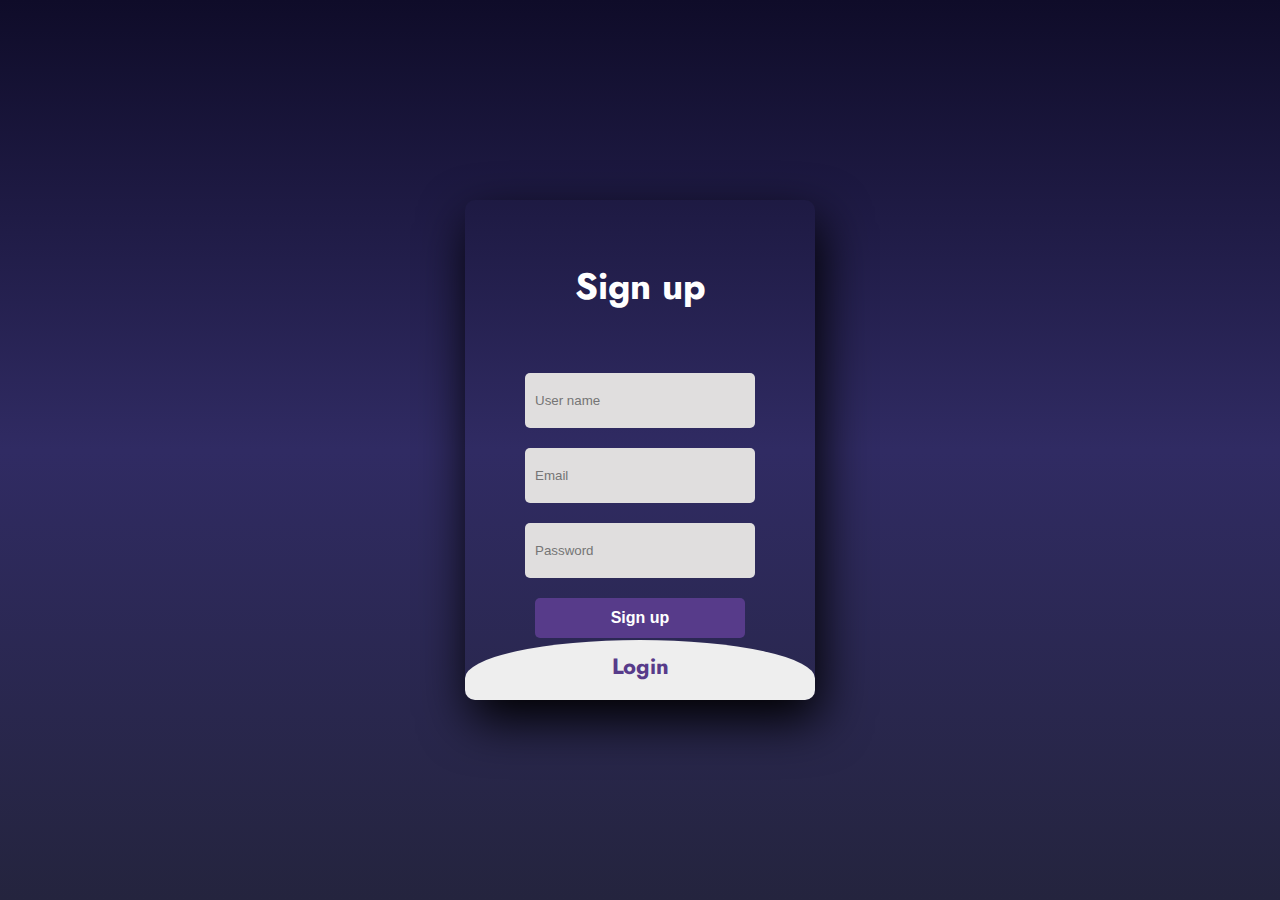
<file: src/app/user-login/user-login.component.html>
<!DOCTYPE html>
<html>
<head>
	<title>Slide Navbar</title>
	<link rel="stylesheet" type="text/css" href="./user-login.component.css">
<link href="https://fonts.googleapis.com/css2?family=Jost:wght@500&display=swap" rel="stylesheet">
</head>
<body>
	<div class="main">  	
		<input type="checkbox" id="chk" aria-hidden="true">

			<div class="signup">
				<form>
					<label for="chk" aria-hidden="true">Sign up</label>
					<input type="text" name="txt" placeholder="User name" required="" [(ngModel)]="signupObj.userName">
					<input type="email" name="email" placeholder="Email" required="" [(ngModel)]="signupObj.email">
					<input type="password" name="pswd" placeholder="Password" required="" [(ngModel)]="signupObj.password">
					<button (click)="onSignUp()" >Sign up</button>
				</form>
			</div>

			<div class="login">
				<form>
					<label for="chk" aria-hidden="true">Login</label>
					<input type="email" name="email" placeholder="Email" required="" [(ngModel)]="loginObj.userName">
					<input type="password" name="pswd" placeholder="Password" required="" [(ngModel)]="loginObj.password">
					<button (click)="onLogin()">Login</button>
				</form>
			</div>
	</div>
</body>
</html>
</file>
<file: src/app/user-login/user-login.component.css>
body{
	margin: 0;
	padding: 0;
	display: flex;
	justify-content: center;
	align-items: center;
	min-height: 100vh;
	font-family: 'Jost', sans-serif;
	background: linear-gradient(to bottom, #0f0c29, #302b63, #24243e);
}
.main{
	width: 350px;
	height: 500px;
	background: red;
	overflow: hidden;
	background: url("https://doc-08-2c-docs.googleusercontent.com/docs/securesc/68c90smiglihng9534mvqmq1946dmis5/fo0picsp1nhiucmc0l25s29respgpr4j/1631524275000/03522360960922298374/03522360960922298374/1Sx0jhdpEpnNIydS4rnN4kHSJtU1EyWka?e=view&authuser=0&nonce=gcrocepgbb17m&user=03522360960922298374&hash=tfhgbs86ka6divo3llbvp93mg4csvb38") no-repeat center/ cover;
	border-radius: 10px;
	box-shadow: 5px 20px 50px #000;
}
#chk{
	display: none;
}
.signup{
	position: relative;
	width:100%;
	height: 100%;
}
label{
	color: #fff;
	font-size: 2.3em;
	justify-content: center;
	display: flex;
	margin: 60px;
	font-weight: bold;
	cursor: pointer;
	transition: .5s ease-in-out;
}
input{
	width: 60%;
	height: 35px;
	background: #e0dede;
	justify-content: center;
	display: flex;
	margin: 20px auto;
	padding: 10px;
	border: none;
	outline: none;
	border-radius: 5px;
}
button{
	width: 60%;
	height: 40px;
	margin: 10px auto;
	justify-content: center;
	display: block;
	color: #fff;
	background: #573b8a;
	font-size: 1em;
	font-weight: bold;
	margin-top: 20px;
	outline: none;
	border: none;
	border-radius: 5px;
	transition: .2s ease-in;
	cursor: pointer;
}
button:hover{
	background: #6d44b8;
}
.login{
	height: 460px;
	background: #eee;
	border-radius: 60% / 10%;
	transform: translateY(-180px);
	transition: .8s ease-in-out;
}
.login label{
	color: #573b8a;
	transform: scale(.6);
}

#chk:checked ~ .login{
	transform: translateY(-500px);
}
#chk:checked ~ .login label{
	transform: scale(1);	
}
#chk:checked ~ .signup label{
	transform: scale(.6);
}
</file>
